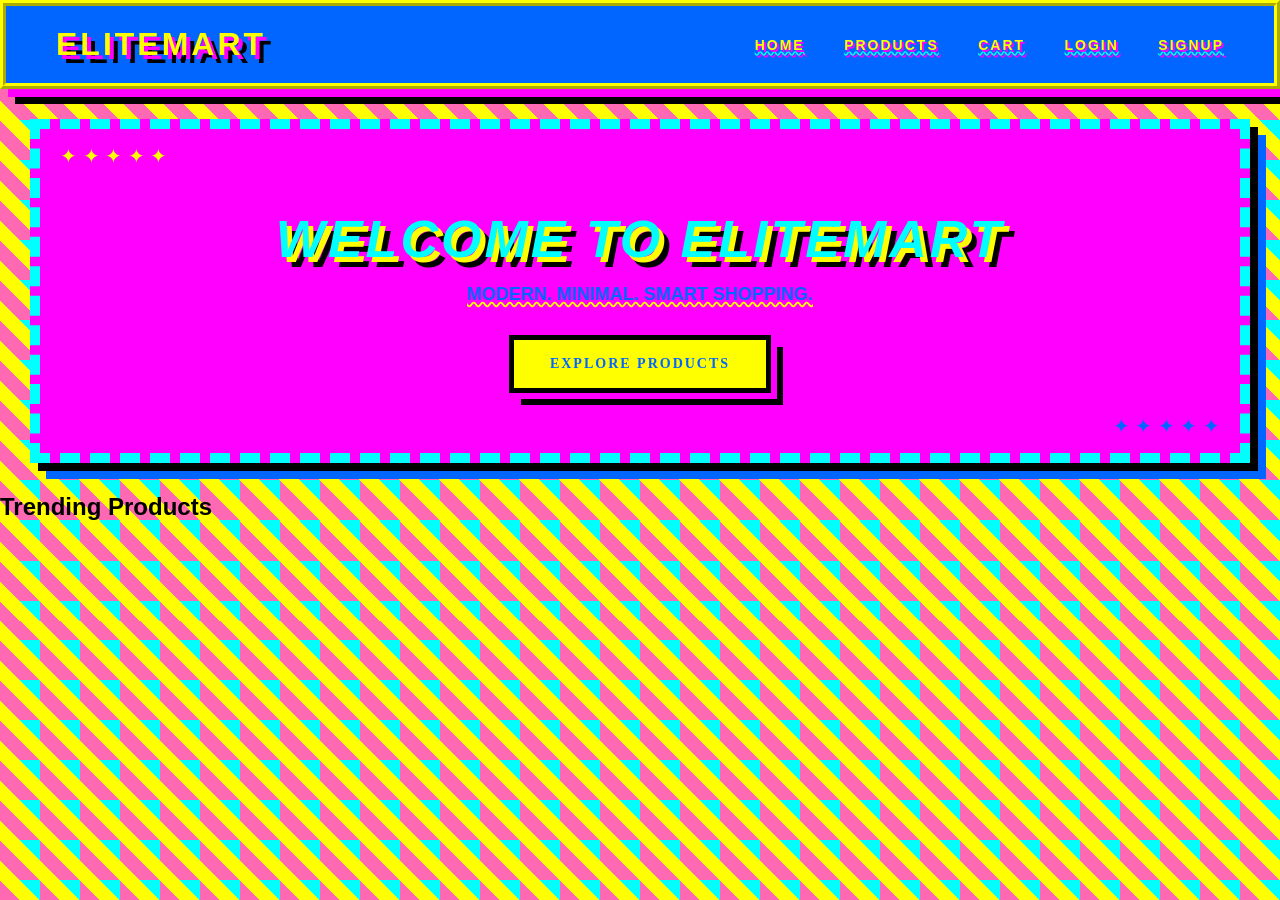
<file: index.html>
<!DOCTYPE html>
<html lang="en">
<head>
    <meta charset="UTF-8">
    <meta name="viewport" content="width=device-width, initial-scale=1.0">
    <title>EliteMart</title>
    <link rel="stylesheet" href="style.css">
</head>
<body>

<header>
    <h1>EliteMart</h1>
    <nav id="navBar">
        <a href="index.html">Home</a>
        <a href="products.html">Products</a>
        <a href="cart.html">Cart</a>
        <a href="login.html">Login</a>
        <a href="signup.html">Signup</a>
    </nav>
</header>

<section class="hero">
    <h2>Welcome to EliteMart</h2>
    <p>Modern. Minimal. Smart Shopping.</p>
    <a href="products.html" class="btn">Explore Products</a>
</section>

<section class="trending">
    <h2>Trending Products</h2>
    <div id="trendingProducts" class="product-grid"></div>
</section>

<script src="script.js"></script>
</body>
</html>
</file>
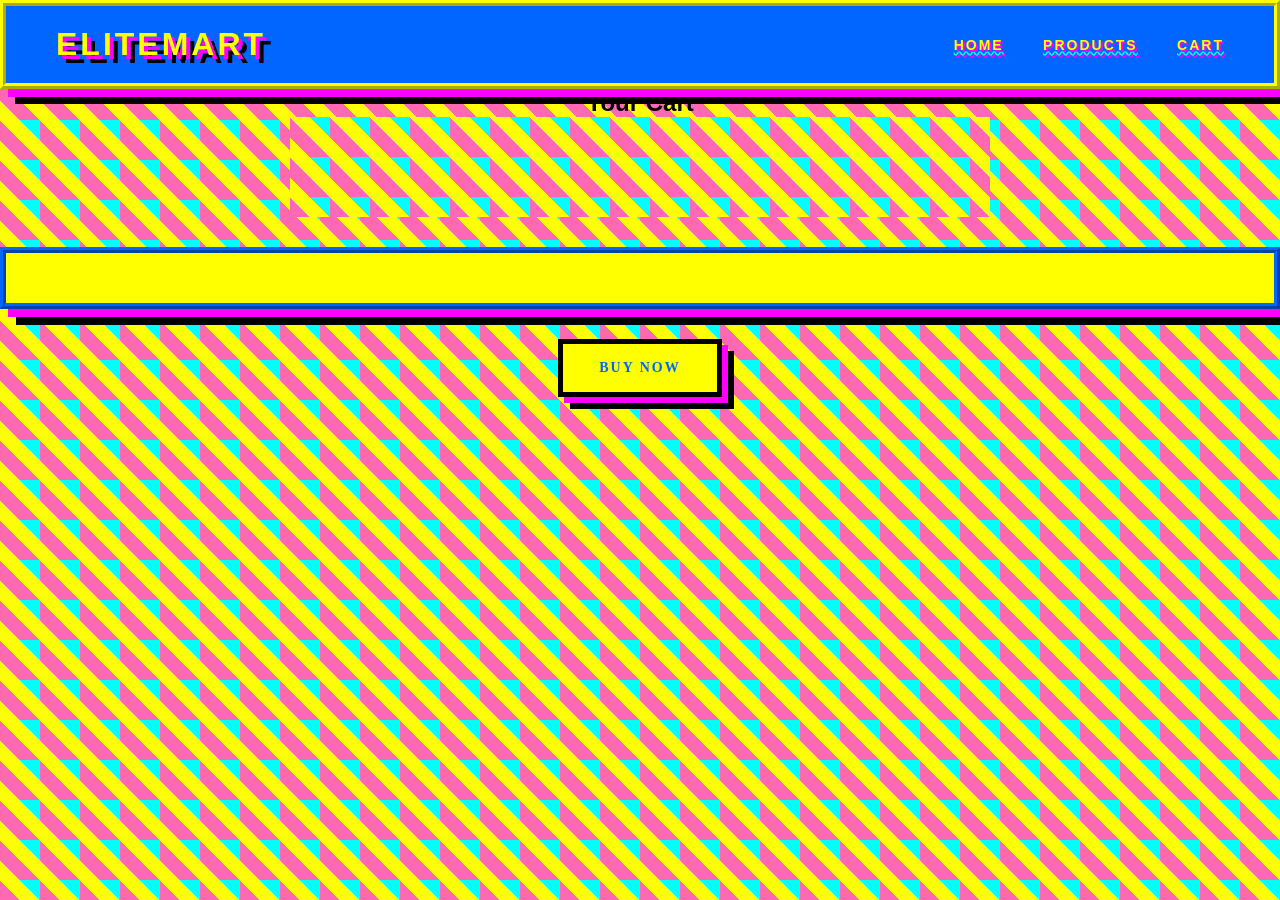
<file: cart.html>
<!DOCTYPE html>
<html>
<head>
    <title>Cart - EliteMart</title>
    <link rel="stylesheet" href="style.css">
</head>
<body>

<header>
    <h1>EliteMart</h1>
    <nav>
        <a href="index.html">Home</a>
        <a href="products.html">Products</a>
        <a href="cart.html">Cart</a>
    </nav>
</header>

<h2 style="text-align:center">Your Cart</h2>

<div id="cartItems"></div>

<h3 id="totalAmount" style="text-align:center"></h3>

<div style="text-align:center; margin:20px;">
    <button class="btn" onclick="buyNow()">Buy Now</button>
</div>

<script src="script.js"></script>
</body>
</html>
</file>
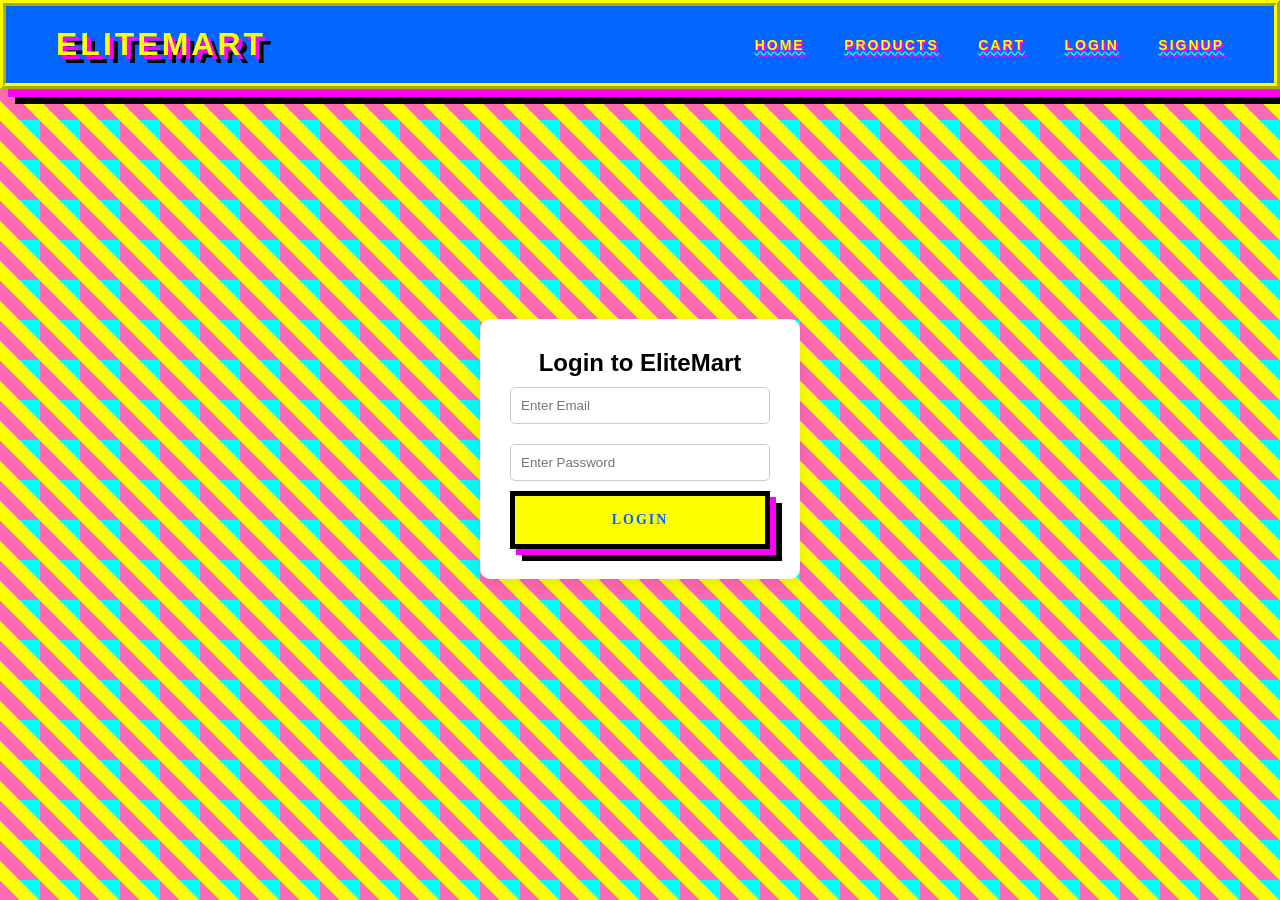
<file: login.html>
<!DOCTYPE html>
<html lang="en">
<head>
    <meta charset="UTF-8">
    <title>Login - EliteMart</title>
    <link rel="stylesheet" href="style.css">
</head>
<body>

<header>
    <h1>EliteMart</h1>
    <nav>
        <a href="index.html">Home</a>
        <a href="products.html">Products</a>
        <a href="cart.html">Cart</a>
        <a href="login.html">Login</a>
        <a href="signup.html">Signup</a>
    </nav>
</header>

<section class="login-section">
    <div class="login-box">
        <h2>Login to EliteMart</h2>

        <form id="loginForm">
            <input type="email" id="email" placeholder="Enter Email" required>
            <input type="password" id="password" placeholder="Enter Password" required>
            <button type="submit" class="btn">Login</button>
        </form>

        <p id="loginMessage"></p>
    </div>
</section>

<script src="script.js"></script>
</body>
</html>
</file>
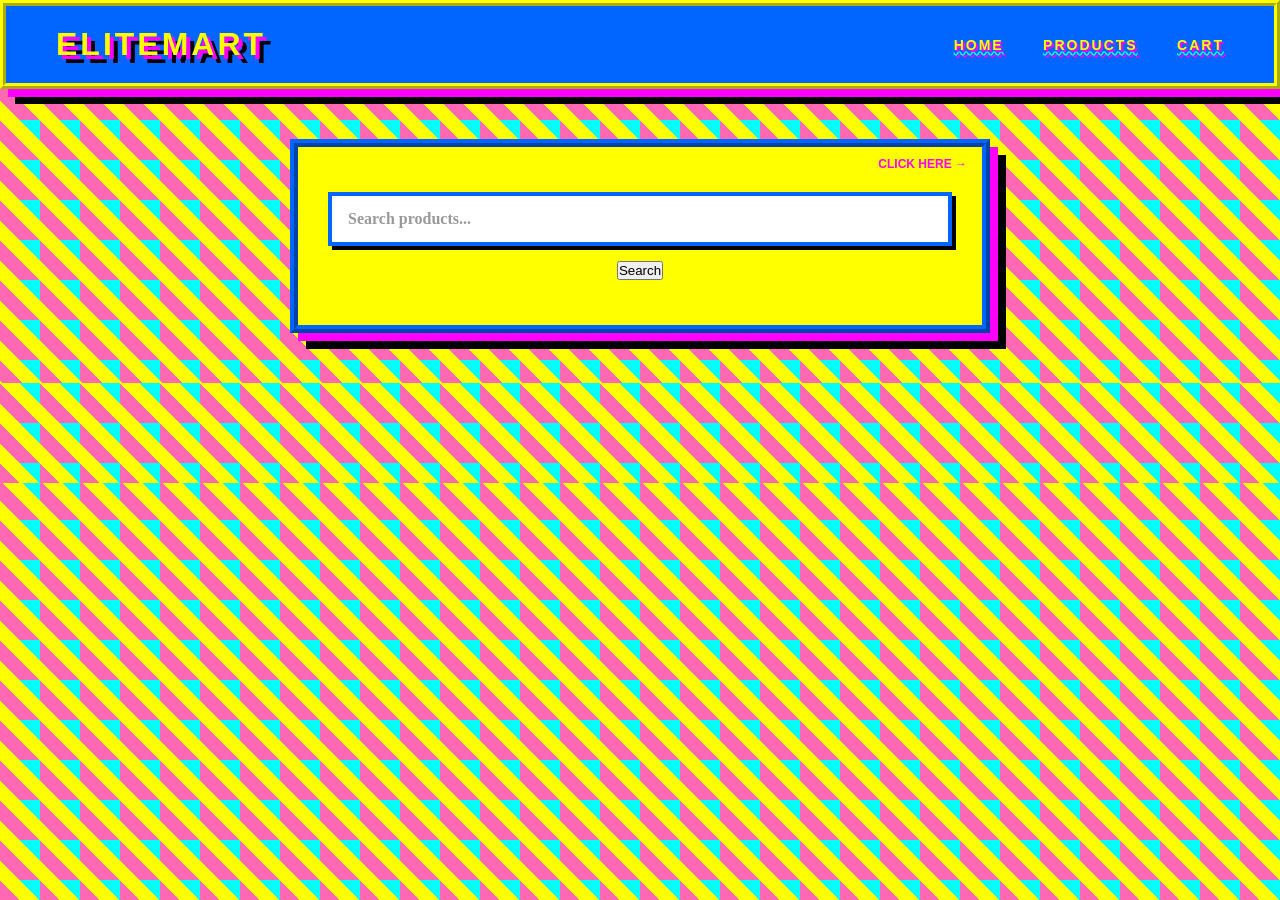
<file: products.html>
<!DOCTYPE html>
<html>
<head>
    <title>Products - EliteMart</title>
    <link rel="stylesheet" href="style.css">
</head>
<body>

<header>
    <h1>EliteMart</h1>
    <nav>
        <a href="index.html">Home</a>
        <a href="products.html">Products</a>
        <a href="cart.html">Cart</a>
    </nav>
</header>

<section class="search-section">
    <input type="text" id="searchInput" placeholder="Search products...">
    <button onclick="searchProducts()">Search</button>
</section>

<section>
    <div id="productList" class="product-grid"></div>
</section>

<script src="script.js"></script>
</body>
</html>
</file>
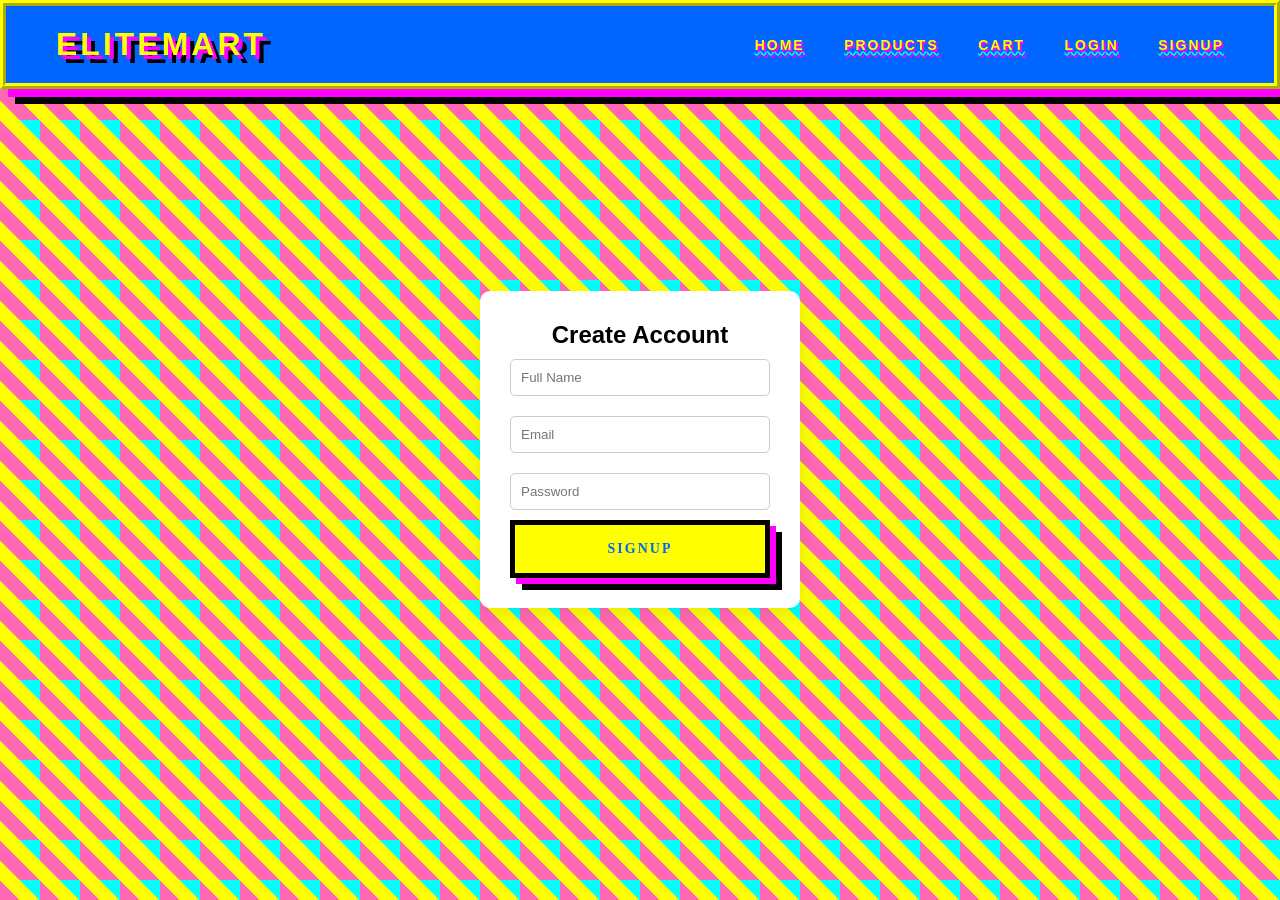
<file: signup.html>
<!DOCTYPE html>
<html lang="en">
<head>
    <meta charset="UTF-8">
    <title>Signup - EliteMart</title>
    <link rel="stylesheet" href="style.css">
</head>
<body>

<header>
    <h1>EliteMart</h1>
    <nav>
        <a href="index.html">Home</a>
        <a href="products.html">Products</a>
        <a href="cart.html">Cart</a>
        <a href="login.html">Login</a>
        <a href="signup.html">Signup</a>
    </nav>
</header>

<section class="login-section">
    <div class="login-box">
        <h2>Create Account</h2>

        <form id="signupForm">
            <input type="text" id="name" placeholder="Full Name" required>
            <input type="email" id="email" placeholder="Email" required>
            <input type="password" id="password" placeholder="Password" required>
            <button type="submit" class="btn">Signup</button>
        </form>

        <p id="signupMessage"></p>
    </div>
</section>

<script src="script.js"></script>
</body>
</html>
</file>
<file: style.css>
/* ========== RETRO 90s STYLE ========== */

* {
    margin: 0;
    padding: 0;
    box-sizing: border-box;
}

body {
    font-family: 'Comic Sans MS', 'Trebuchet MS', sans-serif;
    background: linear-gradient(45deg, #ffff00 25%, #ff69b4 25%, #ff69b4 50%, #ffff00 50%, #ffff00 75%, #00ffff 75%, #00ffff);
    background-size: 40px 40px;
    background-attachment: fixed;
    color: #000;
    min-height: 100vh;
}

header {
    display: flex;
    justify-content: space-between;
    align-items: center;
    padding: 20px 50px;
    background: #0066ff;
    border: 6px ridge #ffff00;
    box-shadow: 8px 8px 0px #ff00ff, 15px 15px 0px #000;
    position: sticky;
    top: 0;
    z-index: 100;
}

header h1 {
    font-size: 32px;
    font-weight: 900;
    color: #ffff00;
    text-shadow: 4px 4px 0px #ff00ff, 8px 8px 0px #000;
    letter-spacing: 3px;
    text-transform: uppercase;
    animation: bounce 2s infinite;
}

@keyframes bounce {
    0%, 100% { transform: translateY(0); }
    50% { transform: translateY(-10px); }
}

nav a {
    margin-left: 35px;
    text-decoration: underline wavy #00ffff;
    color: #ffff00;
    font-weight: 800;
    font-size: 14px;
    text-transform: uppercase;
    letter-spacing: 2px;
    transition: all 0.1s ease;
    position: relative;
    text-shadow: 2px 2px 0px #ff00ff;
}

nav a:hover {
    color: #00ffff;
    transform: scale(1.3) rotate(-3deg) skew(-5deg);
    text-shadow: 3px 3px 0px #ffff00, 6px 6px 0px #ff00ff;
    background: #0066ff;
    padding: 5px 10px;
    border-radius: 50px;
}

.hero {
    text-align: center;
    padding: 80px 20px 60px;
    background: #ff00ff;
    border: 10px dashed #00ffff;
    margin: 30px;
    position: relative;
    box-shadow: 8px 8px 0px #000, 16px 16px 0px #0066ff;
}

.hero::before {
    content: '✦ ✦ ✦ ✦ ✦';
    position: absolute;
    top: 15px;
    left: 20px;
    font-size: 20px;
    color: #ffff00;
    animation: pulse 1s infinite;
}

@keyframes pulse {
    0%, 100% { transform: scale(1); }
    50% { transform: scale(1.2); }
}

.hero::after {
    content: '✦ ✦ ✦ ✦ ✦';
    position: absolute;
    bottom: 15px;
    right: 20px;
    font-size: 20px;
    color: #0066ff;
    animation: pulse 1s infinite 0.5s;
}

.hero h2 {
    font-size: 52px;
    font-weight: 900;
    margin-bottom: 15px;
    color: #00ffff;
    text-shadow: 5px 5px 0px #ffff00, 10px 10px 0px #000;
    text-transform: uppercase;
    letter-spacing: 3px;
    font-style: italic;
}

.hero p {
    font-size: 18px;
    color: #0066ff;
    margin-bottom: 30px;
    font-weight: 800;
    text-transform: uppercase;
    text-decoration: underline wavy #ffff00;
}

.btn {
    display: inline-block;
    padding: 16px 36px;
    background: #ffff00;
    color: #0066ff;
    border: 5px solid #000;
    cursor: pointer;
    text-decoration: none;
    border-radius: 0;
    font-weight: 900;
    font-size: 14px;
    text-transform: uppercase;
    letter-spacing: 2px;
    transition: all 0.1s ease;
    box-shadow: 6px 6px 0px #ff00ff, 12px 12px 0px #000;
    font-family: 'Comic Sans MS', cursive;
}

.btn:hover {
    transform: translateY(-6px) rotate(2deg) scale(1.1);
    box-shadow: 8px 8px 0px #00ffff, 16px 16px 0px #ff00ff;
    background: #00ffff;
    color: #ff00ff;
}

.btn:active {
    transform: translateY(0) rotate(0deg);
    box-shadow: 2px 2px 0px #000;
}

.btn-secondary {
    background: #00ffff;
    color: #ff00ff;
    box-shadow: 6px 6px 0px #0066ff, 12px 12px 0px #000;
}

.btn-secondary:hover {
    background: #ff00ff;
    color: #00ffff;
    box-shadow: 8px 8px 0px #ffff00, 16px 16px 0px #0066ff;
}

/* SEARCH SECTION */
.search-section {
    text-align: center;
    margin: 50px auto;
    padding: 45px 30px;
    background: #ffff00;
    border: 8px ridge #0066ff;
    border-radius: 0;
    max-width: 700px;
    box-shadow: 8px 8px 0px #ff00ff, 16px 16px 0px #000;
    position: relative;
}

.search-section::before {
    content: 'CLICK HERE →';
    position: absolute;
    top: 10px;
    right: 15px;
    color: #ff00ff;
    font-weight: 900;
    font-size: 12px;
    animation: blink 0.7s infinite;
}

@keyframes blink {
    0%, 50% { opacity: 1; }
    51%, 100% { opacity: 0; }
}

.search-section h3 {
    font-size: 28px;
    margin-bottom: 20px;
    color: #0066ff;
    font-weight: 900;
    text-shadow: 4px 4px 0px #ff00ff;
    text-transform: uppercase;
    letter-spacing: 2px;
}

.search-section input {
    padding: 14px 16px;
    width: 100%;
    border: 4px solid #0066ff;
    border-radius: 0;
    font-size: 16px;
    background: #fff;
    color: #000;
    transition: all 0.1s ease;
    font-family: 'Comic Sans MS', cursive;
    font-weight: 700;
    margin-bottom: 15px;
    box-shadow: 4px 4px 0px #000;
}

.search-section input::placeholder {
    color: #999;
    font-weight: 700;
}

.search-section input:focus {
    outline: none;
    background: #00ffff;
    border-color: #ff00ff;
    box-shadow: 6px 6px 0px #ff00ff, 12px 12px 0px #0066ff;
    transform: translateY(-2px) scale(1.02);
}

/* PRODUCT GRID */
.product-grid {
    display: grid;
    grid-template-columns: repeat(auto-fill, minmax(240px, 1fr));
    gap: 25px;
    padding: 50px;
    max-width: 1400px;
    margin: 0 auto;
    background: linear-gradient(45deg, #ffff00 25%, #ff69b4 25%, #ff69b4 50%, #ffff00 50%, #ffff00 75%, #00ffff 75%, #00ffff);
    background-size: 40px 40px;
}

.product-card {
    background: #fff;
    border-radius: 0;
    overflow: hidden;
    border: 5px solid;
    box-shadow: 6px 6px 0px #000;
    transition: all 0.1s ease;
    display: flex;
    flex-direction: column;
    position: relative;
}

.product-card:nth-child(1) { border-color: #0066ff; }
.product-card:nth-child(2) { border-color: #ffff00; }
.product-card:nth-child(3) { border-color: #ff00ff; }
.product-card:nth-child(4) { border-color: #00ffff; }
.product-card:nth-child(5) { border-color: #0066ff; }
.product-card:nth-child(6) { border-color: #ffff00; }

.product-card::after {
    content: '';
    position: absolute;
    top: 5px;
    right: 5px;
    width: 15px;
    height: 15px;
    background: #ffff00;
    border: 2px solid #000;
    animation: spin 2s linear infinite;
}

@keyframes spin {
    0% { transform: rotate(0deg); }
    100% { transform: rotate(360deg); }
}

.product-card:hover {
    transform: translateY(-10px) rotate(-3deg) scale(1.06) skew(-2deg);
    box-shadow: 10px 10px 0px #000, 20px 20px 0px #ff00ff;
}

.product-card img {
    width: 100%;
    height: 200px;
    object-fit: cover;
    transition: transform 0.1s ease;
    border-bottom: 5px solid #000;
    filter: saturate(1.3);
}

.product-card:hover img {
    transform: scale(1.12) rotate(3deg) skew(3deg);
}

.product-info {
    padding: 20px;
    flex-grow: 1;
    display: flex;
    flex-direction: column;
    background: #fff;
}

.product-card h3 {
    font-size: 16px;
    margin: 0 0 10px 0;
    color: #0066ff;
    font-weight: 900;
    text-transform: uppercase;
    letter-spacing: 1.5px;
    text-shadow: 2px 2px 0px #ffff00;
}

.product-card p {
    margin: 5px 0;
    color: #333;
    font-size: 13px;
    font-weight: 700;
}

.product-price {
    font-size: 22px;
    font-weight: 900;
    color: #ff00ff;
    margin: 10px 0 8px 0;
    text-shadow: 3px 3px 0px #ffff00;
    text-transform: uppercase;
    letter-spacing: 1px;
}

.product-rating {
    color: #ffa500;
    font-size: 14px;
    margin: 8px 0;
    font-weight: 800;
    text-decoration: underline wavy #0066ff;
}

/* CART */
#cartItems {
    display: flex;
    flex-direction: column;
    gap: 20px;
    padding: 50px;
    max-width: 700px;
    margin: 0 auto;
    background: linear-gradient(45deg, #ffff00 25%, #ff69b4 25%, #ff69b4 50%, #ffff00 50%, #ffff00 75%, #00ffff 75%, #00ffff);
    background-size: 40px 40px;
}

#cartItems .product-card {
    flex-direction: row;
    gap: 15px;
    padding: 15px;
    border: 5px dashed #0066ff;
    background: #fff;
}

#cartItems img {
    width: 110px;
    height: 110px;
    object-fit: cover;
    border-radius: 0;
    flex-shrink: 0;
    border: 4px solid #ffff00;
    box-shadow: 3px 3px 0px #000;
}

#cartItems .product-info {
    padding: 0;
    flex-grow: 1;
}

.cart-actions {
    display: flex;
    gap: 8px;
    margin-top: 10px;
}

#cartItems button {
    padding: 8px 14px;
    border: 3px solid;
    border-radius: 0;
    cursor: pointer;
    font-weight: 800;
    font-size: 11px;
    text-transform: uppercase;
    letter-spacing: 1px;
    transition: all 0.1s ease;
    font-family: 'Comic Sans MS', cursive;
    box-shadow: 3px 3px 0px #000;
}

.btn-remove {
    background: #ffff00;
    border-color: #ff00ff;
    color: #ff00ff;
}

.btn-remove:hover {
    transform: translateY(-3px) rotate(-2deg) scale(1.15);
    box-shadow: 5px 5px 0px #000, 10px 10px 0px #ff00ff;
    background: #ff00ff;
    color: #ffff00;
}

.btn-update {
    background: #00ffff;
    border-color: #0066ff;
    color: #0066ff;
}

.btn-update:hover {
    transform: translateY(-3px) rotate(2deg) scale(1.15);
    box-shadow: 5px 5px 0px #000, 10px 10px 0px #0066ff;
    background: #0066ff;
    color: #00ffff;
}

#totalAmount {
    font-size: 28px;
    font-weight: 900;
    margin: 30px 0;
    text-align: center;
    color: #ff00ff;
    padding: 25px;
    background: #ffff00;
    border: 6px ridge #0066ff;
    border-radius: 0;
    box-shadow: 8px 8px 0px #ff00ff, 16px 16px 0px #000;
    text-shadow: 4px 4px 0px #0066ff;
    text-transform: uppercase;
    letter-spacing: 2px;
}

/* RESPONSIVE */
@media screen and (max-width: 768px) {
    header {
        flex-direction: column;
        padding: 15px 20px;
        gap: 15px;
        box-shadow: 4px 4px 0px #ff00ff, 8px 8px 0px #000;
    }

    nav {
        display: flex;
        gap: 10px;
        flex-wrap: wrap;
        justify-content: center;
    }

    nav a {
        margin-left: 0;
        font-size: 11px;
    }

    .hero {
        padding: 60px 20px 40px;
        margin: 15px;
        border: 8px dashed #00ffff;
        box-shadow: 5px 5px 0px #000, 10px 10px 0px #0066ff;
    }

    .hero h2 {
        font-size: 32px;
        text-shadow: 3px 3px 0px #ffff00, 6px 6px 0px #000;
    }

    .product-grid {
        grid-template-columns: repeat(auto-fill, minmax(180px, 1fr));
        gap: 15px;
        padding: 20px;
    }

    .search-section {
        margin: 20px;
        padding: 20px;
        border: 6px ridge #0066ff;
        box-shadow: 5px 5px 0px #ff00ff, 10px 10px 0px #000;
    }

    #cartItems {
        padding: 20px;
    }

    #cartItems .product-card {
        flex-direction: column;
    }

    #cartItems img {
        width: 100%;
    }

    header h1 {
        font-size: 24px;
        text-shadow: 3px 3px 0px #ff00ff, 6px 6px 0px #000;
    }
}

@media screen and (max-width: 480px) {
    .product-grid {
        grid-template-columns: 1fr;
        padding: 15px;
    }

    header h1 {
        font-size: 20px;
    }

    .hero h2 {
        font-size: 26px;
    }

    header {
        padding: 12px 15px;
    }

    nav a {
        font-size: 10px;
        margin-left: 0;
    }

    .btn {
        padding: 12px 24px;
        font-size: 12px;
        box-shadow: 3px 3px 0px #ff00ff, 6px 6px 0px #000;
    }
}
/* Login Page */
.login-section {
    display: flex;
    justify-content: center;
    align-items: center;
    height: 80vh;
}

.login-box {
    background: white;
    padding: 30px;
    border-radius: 10px;
    box-shadow: 0 5px 20px rgba(0,0,0,0.1);
    width: 320px;
    text-align: center;
}

.login-box input {
    width: 100%;
    padding: 10px;
    margin: 10px 0;
    border: 1px solid #ccc;
    border-radius: 5px;
}

.login-box .btn {
    width: 100%;
}
.login-section {
    display: flex;
    justify-content: center;
    align-items: center;
    height: 80vh;
}

.login-box {
    background: white;
    padding: 30px;
    border-radius: 10px;
    box-shadow: 0 5px 20px rgba(0,0,0,0.1);
    width: 320px;
    text-align: center;
}

.login-box input {
    width: 100%;
    padding: 10px;
    margin: 10px 0;
    border: 1px solid #ccc;
    border-radius: 5px;
}

.login-box .btn {
    width: 100%;
}
</file>
